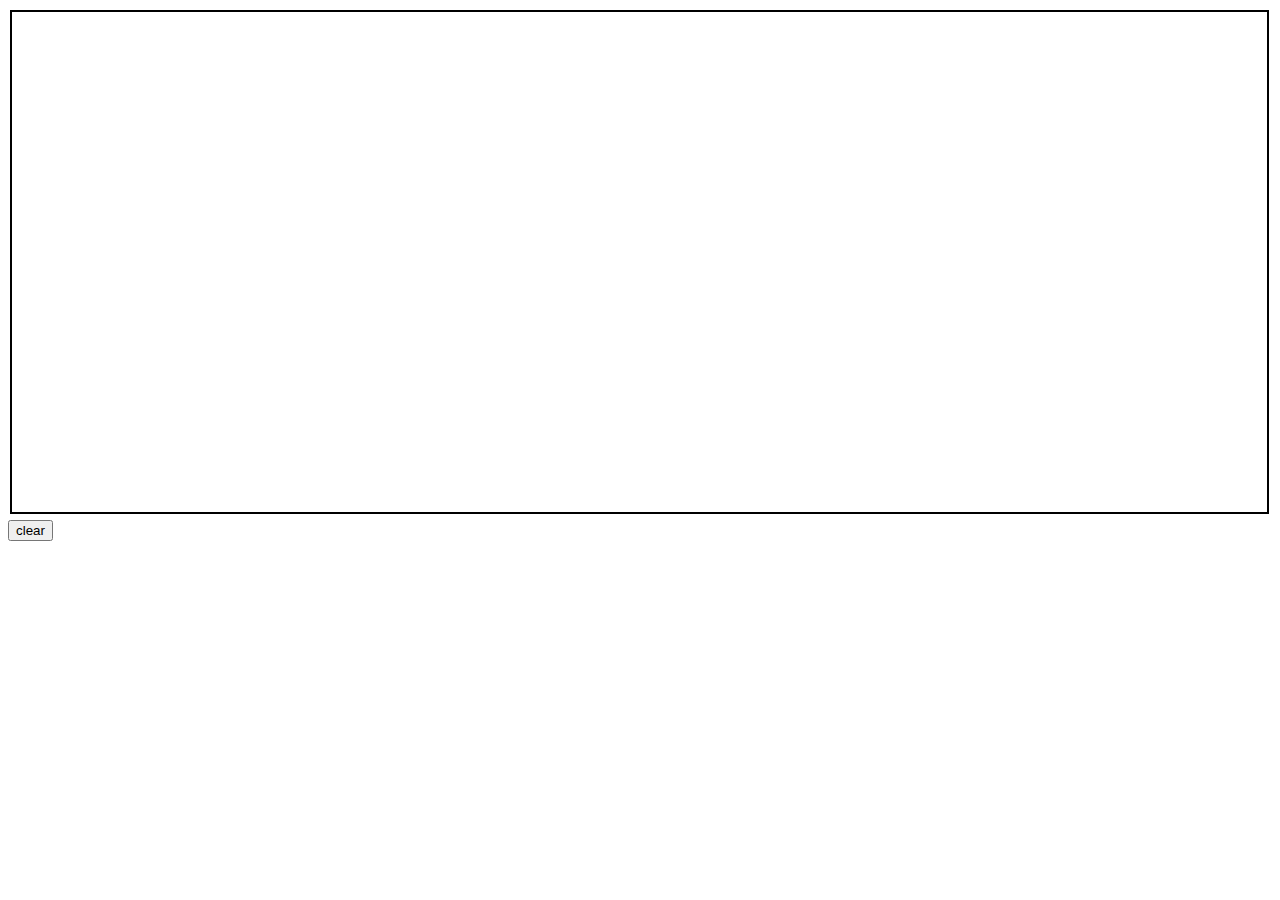
<file: Canvas简易画板/index.html>
<!DOCTYPE html>
<html lang="en">
<head>
  <meta charset="UTF-8">
  <meta name="viewport" content="width=device-width, initial-scale=1.0">
  <meta http-equiv="X-UA-Compatible" content="ie=edge">
  <title>Document</title>
</head>
<body>
  <canvas id='canvas' style="border:2px solid #000;margin:2px"></canvas>
  <div>
  <button id='c'>clear</button>
  </div>
  <script>
  var canvas = document.getElementById('canvas');
  canvas.addEventListener('mousemove', onMouseMove, false);
  canvas.addEventListener('mousedown', onMouseDown, false);
  canvas.addEventListener('mouseup', onMouseUp, false);
   
  canvas.addEventListener('touchstart',onMouseDown,false);
  canvas.addEventListener('touchmove',onMouseMove,false);
  canvas.addEventListener('touchend',onMouseUp,false)
   
   
  canvas.height = 500;
  canvas.width = getWidth() - 25;
  var ctx = canvas.getContext('2d');
   
  ctx.lineWidth = 3; // 设置线宽
  ctx.strokeStyle = "#fc1741"; // 设置线的颜色
   
  var flag = false;
  function onMouseMove(evt){
    evt.preventDefault();
    if (flag){
      var p = pos(evt);
      ctx.lineTo(p.x, p.y);
      ctx.lineWidth = 6.0; // 设置线宽
      ctx.shadowColor = "#fc1741";
      ctx.shadowBlur = 1;
      ctx.stroke();
    }
  }
   
  function onMouseDown(evt){
    evt.preventDefault();
    ctx.beginPath();
    var p = pos(evt);
    ctx.moveTo(p.x, p.y);
    flag = true;
  }   
   
  function onMouseUp(evt){
    evt.preventDefault();
    flag = false;
  }
   
   
  var clear = document.getElementById('c');
  clear.addEventListener('click',function(){
    ctx.clearRect(0, 0, canvas.width, canvas.height);
  },false);
   
   
  function pos(event){
    var x,y;
    if(isTouch(event)){
      x = event.touches[0].pageX;
      y = event.touches[0].pageY;
    }else{
      x = event.layerX;
      y = event.layerY;
    }
    return {x:x,y:y};
  }
   
  function isTouch(event){
    var type = event.type;
    if(type.indexOf('touch')>=0){
      return true;
    }else{
      return false;
    }
  }
   
  function getWidth(){
    var xWidth = null;     
    if (window.innerWidth !== null) {
      xWidth = window.innerWidth;
    } else {
      xWidth = document.body.clientWidth;
    }     
    return xWidth;
  }
  </script>
</body>
</html>
</file>
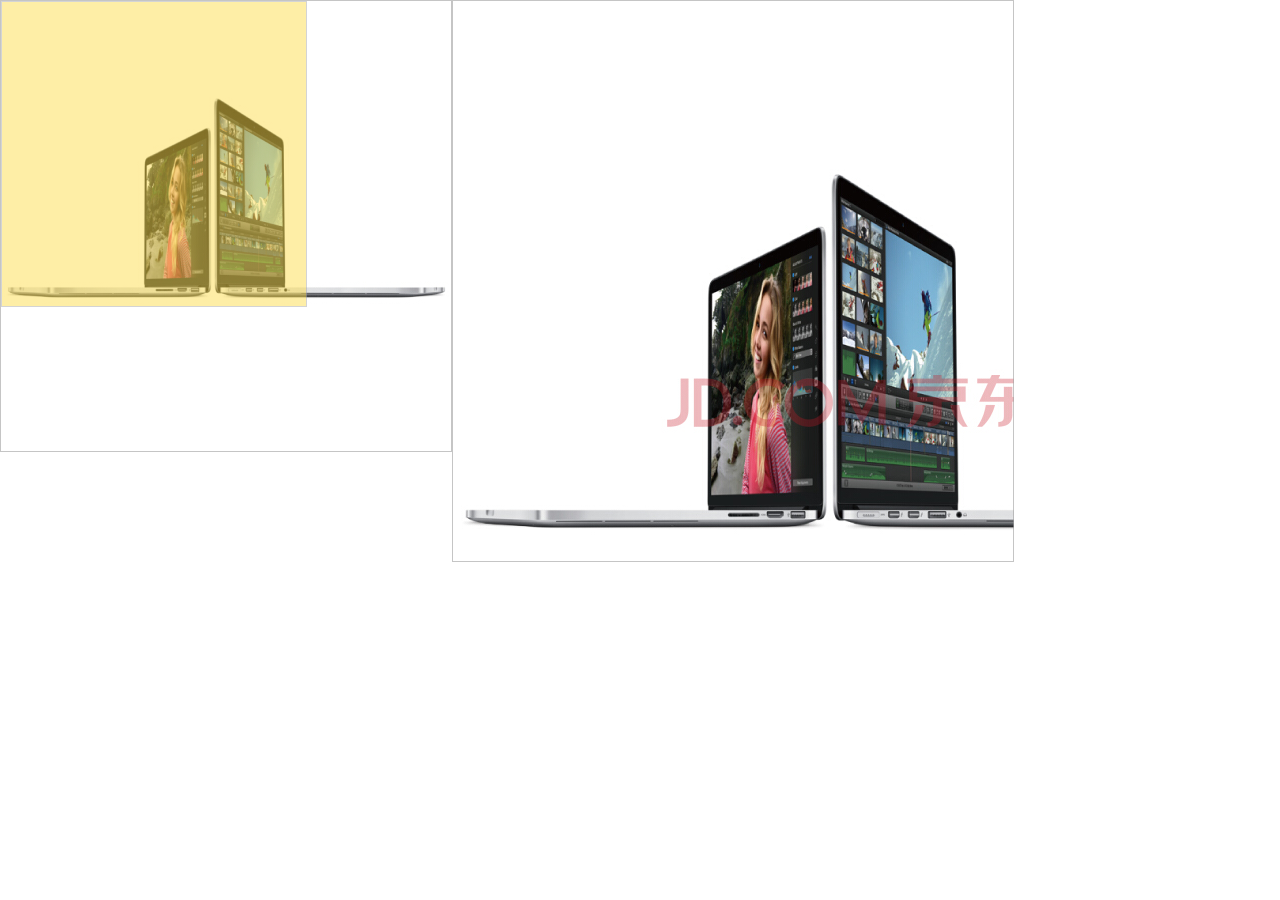
<file: 京东放大镜/index.html>
<!DOCTYPE html>
<html lang="en">
<head>
  <meta charset="UTF-8">
  <meta name="viewport" content="width=device-width, initial-scale=1.0">
  <meta http-equiv="X-UA-Compatible" content="ie=edge">
  <title>放大镜</title>
  <style>
    .enlarge {
      width: 450px;
      height: 450px;
      position: absolute;
      left: 0;
      top: 0;
      background-image: url(enlarge.jpg);
      border: 1px solid rgba(161, 161, 161, 0.62);
    }
    .enlarge-layer{
      width: 304px;
      height: 304px;
      position: absolute;
      background: #FEDE4F;
      opacity: .5;
      border: 1px solid #aaa;
      display: none;
      cursor: move
    }
    .enlarge-img{
      position: absolute;
      width: 800px;
      height: 800px;
      left: calc(100% + 1px);
      top: -1px;
      border: 1px solid rgba(161, 161, 161, 0.62);
      background-image: url(big.jpg);
      background-size: 800px 800px;
      background-repeat: no-repeat;
      display: none;
    }
    .enlarge:hover .enlarge-img,
    .enlarge:hover .enlarge-layer {
      display: block;
    }
  </style>
</head>
<body>
  <div class="enlarge">
    <div class="enlarge-img"></div>
    <div class="enlarge-layer"></div>
  </div>

  <script>
    var enLarge = document.querySelector('.enlarge');
    var enLargeLayer = document.querySelector('.enlarge-layer');
    var enlargeImg = document.querySelector('.enlarge-img');


    var scale = 0.7 / 1;
    var bigimgSize = 800;

    enlargeImg.style.width = enlargeImg.style.height = bigimgSize * scale + 'px';

    enLarge.addEventListener('mousemove', function(e){

      var X = e.pageX, Y = e.pageY, L, T, w = this.clientWidth / 2, max = this.clientHeight - enLargeLayer.offsetHeight, scaleX, sacleY;

      L = X - w;
      T = Y - w;

      if(L <= 0) L = 0;
      if(T <= 0) T = 0;
      if(L >= max) L = max;
      if(T >= max) T = max;

      scaleX = L / max;
      scaleY = T / max;

      enLargeLayer.style.left = L + 'px';
      enLargeLayer.style.top = T + 'px';

      enlargeImg.style.backgroundPosition = `${-(bigimgSize*(1 - scale))*scaleX}px ${-(bigimgSize*(1 - scale))*scaleY}px`;

    })




  </script>




</body>
</html>
</file>
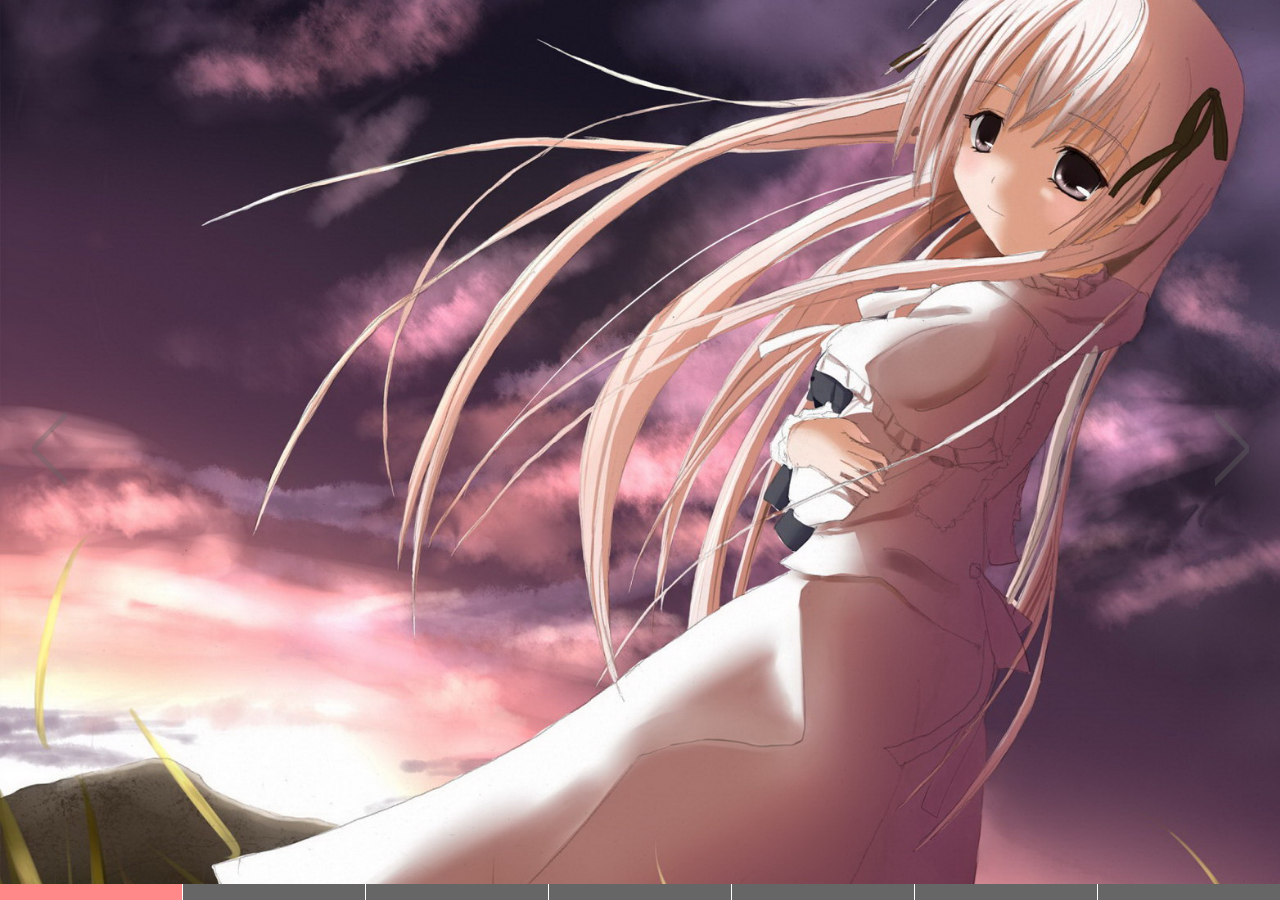
<file: 幻灯片特效/index.html>
<!DOCTYPE html>
<html lang="en">
<head>
  <meta charset="UTF-8">
  <meta name="viewport" content="width=device-width, initial-scale=1.0">
  <meta http-equiv="X-UA-Compatible" content="ie=edge">
  <title>demo1</title>
  <link rel="stylesheet" href="./style/main.css">
</head>
<body>
  <div class="slide-container">
    
    <div class="slides">
      <div class="slides-item right">
        <span class="pic"></span>
        <div class="caption">
          <h2></h2>
          <h3></h3>
        </div>
      </div>
    </div>
    
    <div class="navs">
      
      <span class="navs-item">
        <!-- <img src="./image/1.jpg"> -->
      </span>
    </div>
    
    <div class="prev"></div>
    <div class="next"></div>
  </div>
  <script src="./script/main.js"></script>
</body>
</html>
</file>
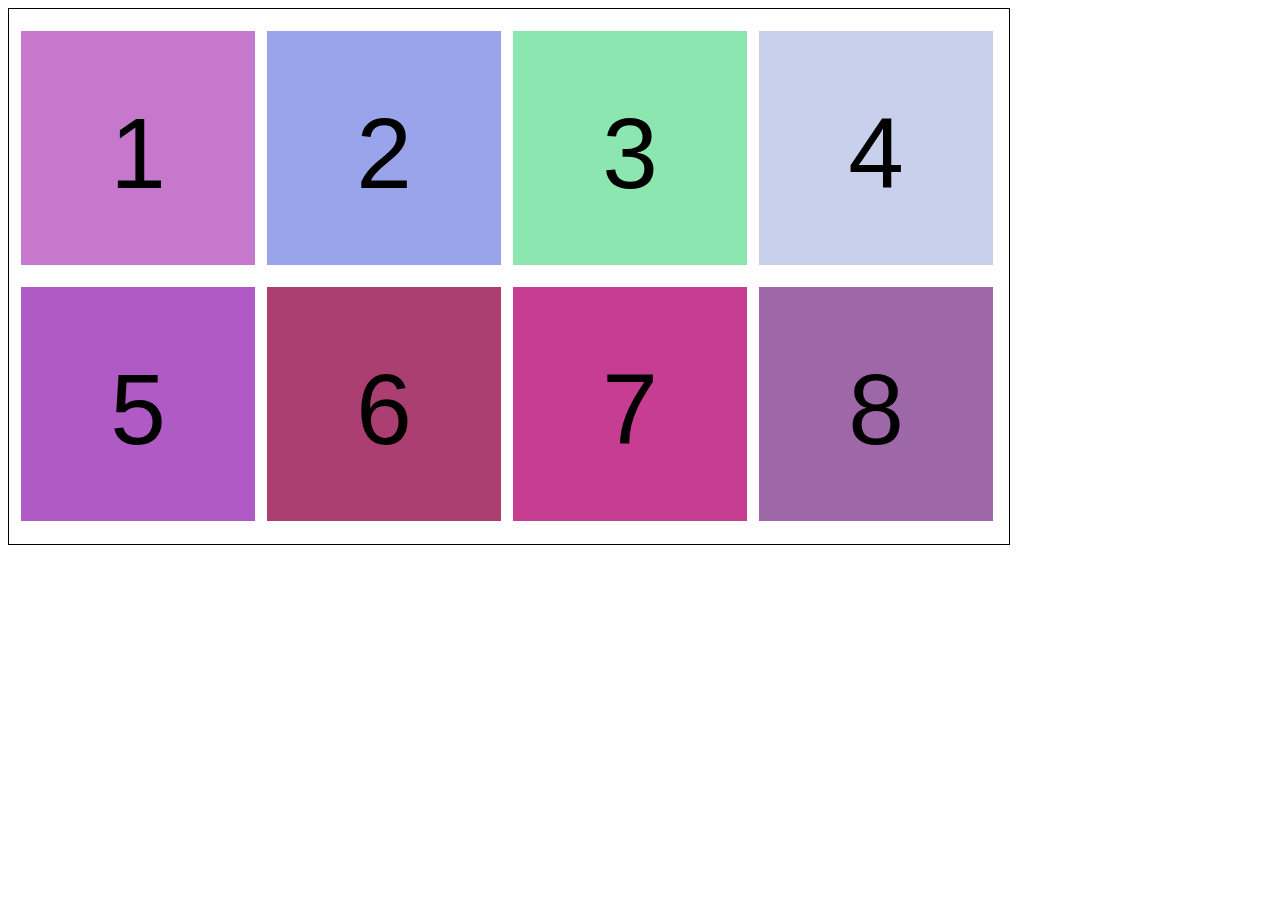
<file: 拖拽碰撞/index.html>
<!DOCTYPE html>
<html lang="en">
<head>
  <meta charset="UTF-8">
  <meta name="viewport" content="width=device-width, initial-scale=1.0">
  <meta http-equiv="X-UA-Compatible" content="ie=edge">
  <title></title>
  <style>
    .wrap {
      width: 1000px;
      height: 535px;
      border: 1px solid #000;
      display: flex;
      flex-direction: column;
    }
    .box {
      flex: 1;
      width: 100%;
      position: relative;
    }
    .box div {
      width: 230px;
      height: 230px;
      margin-left: 12px;
      margin-top: 22px;
      border: 2px solid rgba(0, 0, 0, 0);
      float: left;
      text-align: center;
      font: 100px/240px Arial;
      /*position: absolute;*/
      c
    }
    .box div:hover {
      box-shadow: 4px 4px 12px rgba(0, 0, 0, 0.4);
    }
  </style>
</head>
<body>
  <div class="wrap">
    <div class="box">
      <div>1</div>
      <div>2</div>
      <div>3</div>
      <div>4</div>
      <div>5</div>
      <div>6</div>
      <div>7</div>
      <div>8</div>
    </div>
  </div>
  <script src="./tool.js"></script>
  <script>
    var divs = document.querySelectorAll('.box div');

    var offsetData = [], i, item, len = divs.length, zIndex = 0, onOff = true;

    for(i=0; item=divs[i++];){
      item.style.backgroundColor = `rgb(${~~(Math.random() * 155 + 100)}, ${~~(Math.random() * 200 + 55)}, ${~~(Math.random() * 155 + 100)})`;
      offsetData.push([item.offsetLeft, item.offsetTop]);
    }
    
    function sortMove(data){
      for(i=0; i<len; i++){
        animation(divs[i], {
          left: data[i][0],
          top: data[i][1]
        })
      }
    }


    // 布局转换
    for(i=0; i<len; i++){
      divs[i].style.margin = 0;
      divs[i].style.position = 'absolute';
      divs[i].style.left = offsetData[i][0] + 'px';
      divs[i].style.top = offsetData[i][1] + 'px';

      divs[i].index = i;
      dragBox(divs[i]);
    }

    function dragBox(ele){
      ele.onmousedown = function (e){
        e.preventDefault();
        var dx = e.pageX - getRect(this, 'left');
        var dy = e.pageY - getRect(this, 'top');
        ele.style.zIndex = ++zIndex;
        document.onmousemove = function (e){
          var L = e.pageX - dx - getRect(ele.offsetParent, 'left');
          var T = e.pageY - dy - getRect(ele.offsetParent, 'top');

          // 边界限制
          if(L <= 0) L = 0;
          if(T <= 0) T = 0;
          if(L >= ele.offsetParent.clientWidth - ele.offsetWidth)
            L = ele.offsetParent.clientWidth - ele.offsetWidth;
          if(T >= ele.offsetParent.clientHeight - ele.offsetHeight)
            T = ele.offsetParent.clientHeight - ele.offsetHeight;

          changeTarget(hitTarget(ele))

          ele.style.left = L + 'px';
          ele.style.top = T + 'px';
        };
        document.onmouseup = function (){
          document.onmousemove = document.onmouseup = null;
          changePosition(ele, hitTarget(ele));
        };
      }
    }

    // 找到碰撞的最近的那个元素
    function hitTarget(ele){
      var min = Infinity, node = null;
      for(var i=0; i<len; i++){
        if(duang(ele, divs[i]) && ele != divs[i]){
          if(min > distance(ele, divs[i])){
            min = distance(ele, divs[i]);
            node = divs[i];
          }
        }
      }
      return node;
    }

    // 获取两个元素之间的距离
    function distance(ele1, ele2){
      var dx = ele1.offsetLeft - ele2.offsetLeft;
      var dy = ele1.offsetTop - ele2.offsetTop;
      return Math.sqrt(dx*dx + dy*dy);
    }

    // 给最近的元素添加一个边框
    function changeTarget(obj){
      for(i=0; i<len; i++){
        divs[i].style.border = '';
      }
      if(obj)
        obj.style.border = '2px solid #000';
    }

    // 交换位置
    function changePosition(current, target){
      if(target){
        animation(current, {
          left: offsetData[target.index][0],
          top: offsetData[target.index][1]
        }, 200);
        animation(target, {
          left: offsetData[current.index][0],
          top: offsetData[current.index][1]
        }, 200, function (){
          this.style.border = '';
          // 交换索引值
          [current.index, target.index] = [target.index, current.index];
        });
      }else{
        animation(current, {
          left: offsetData[current.index][0],
          top: offsetData[current.index][1]
        }, 200)
      }
    }

  </script>
</body>
</html>
</file>
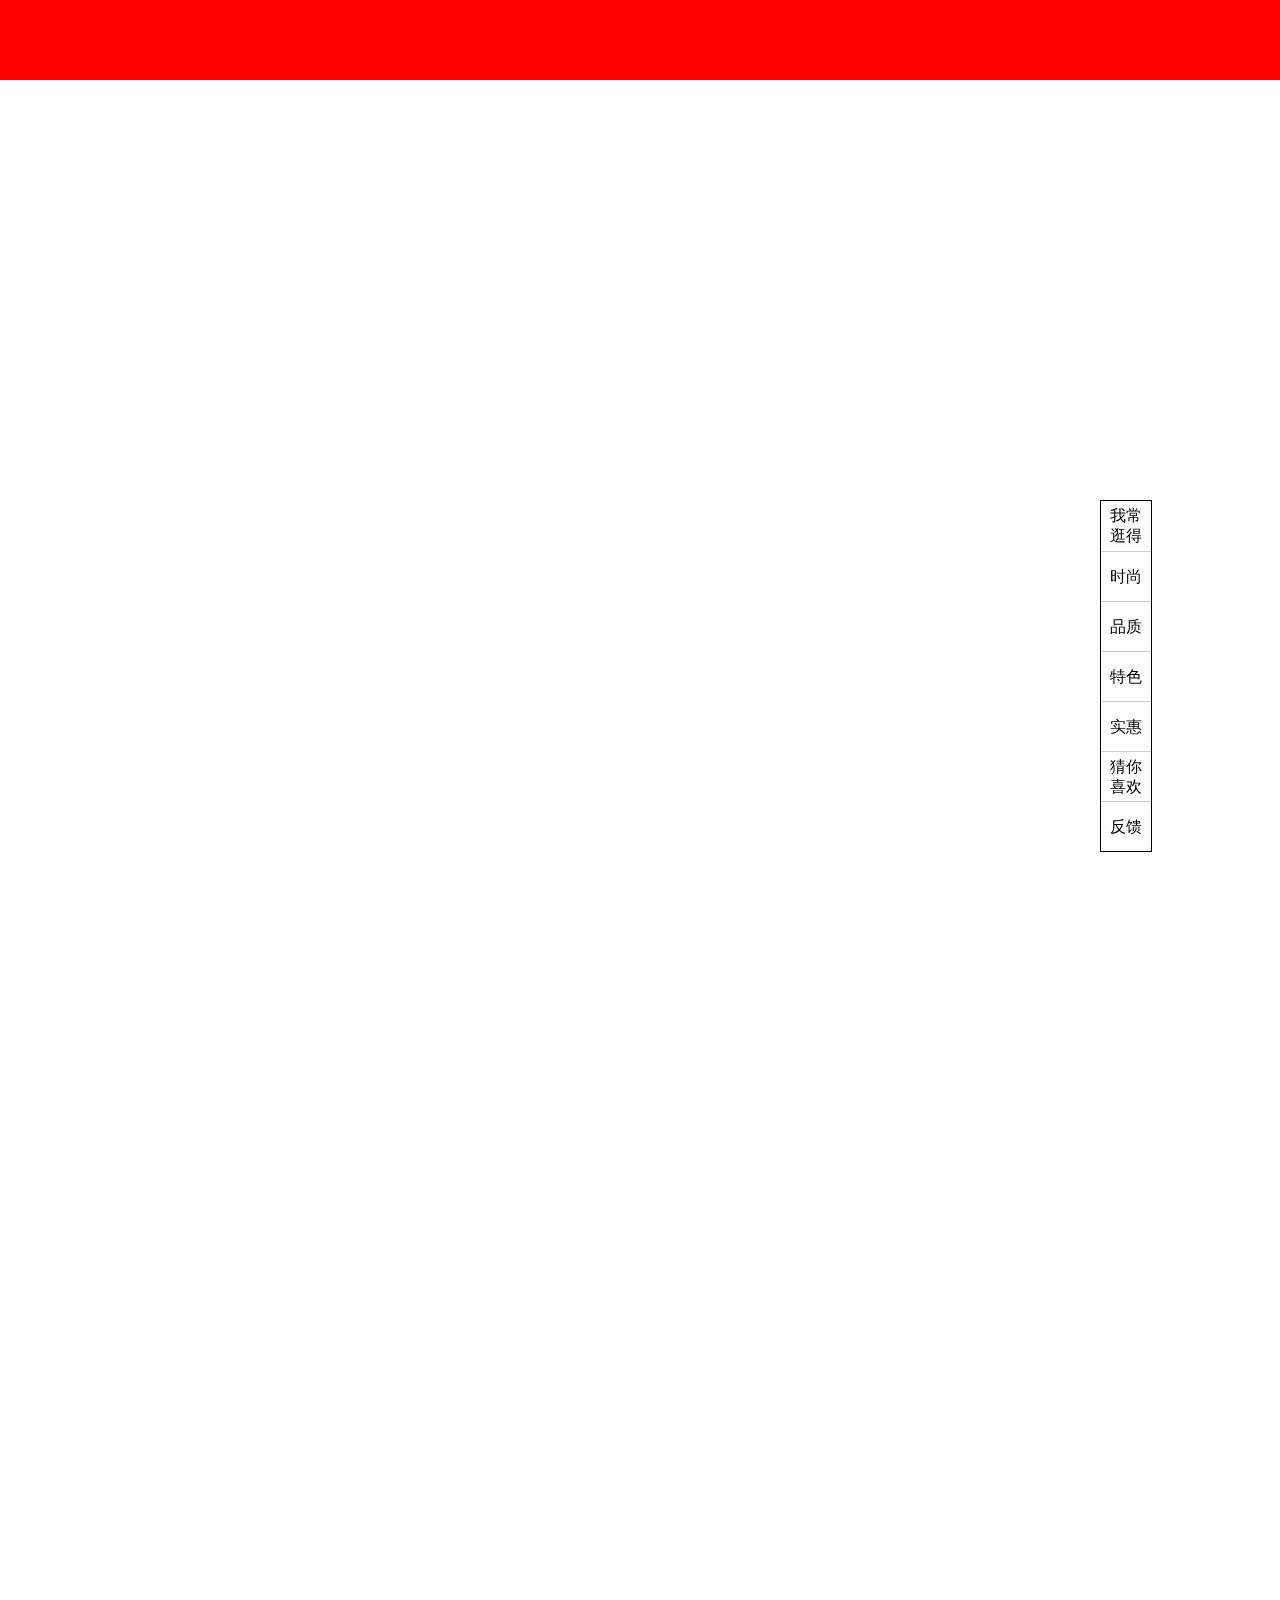
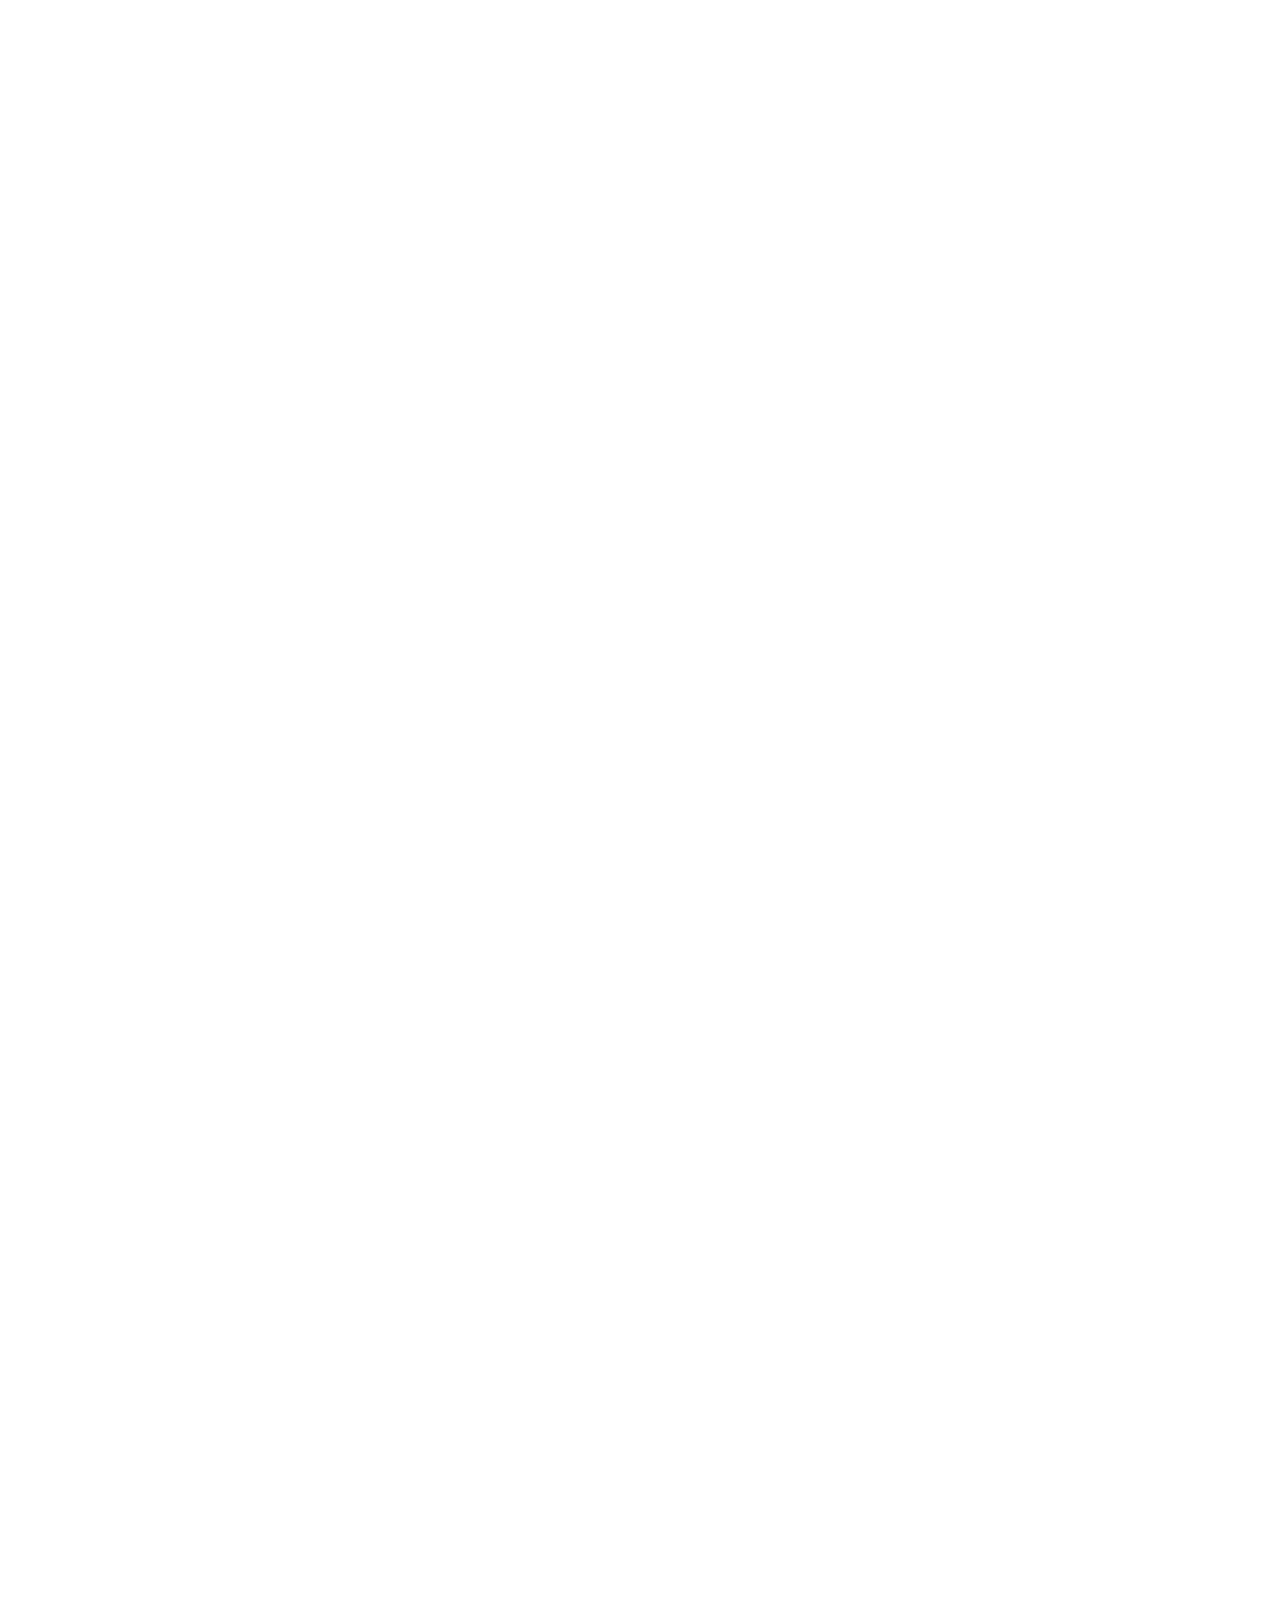
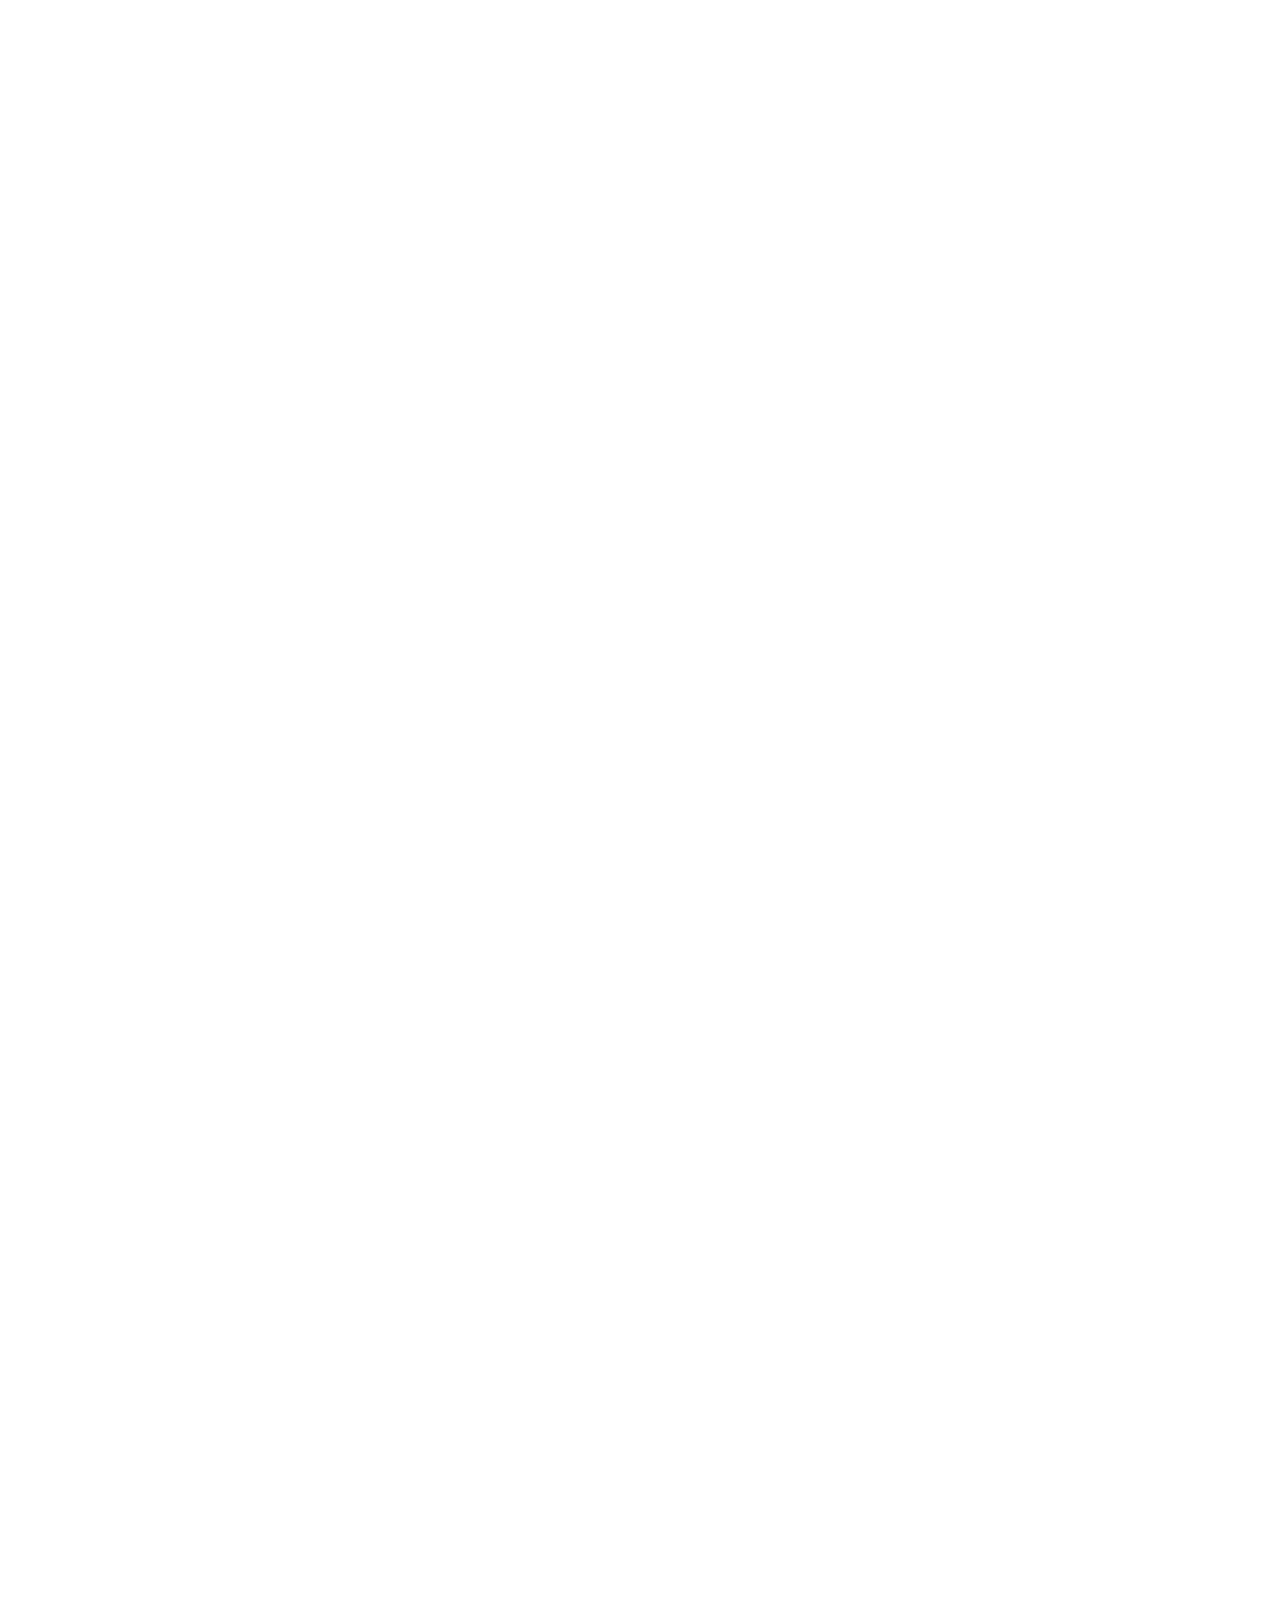
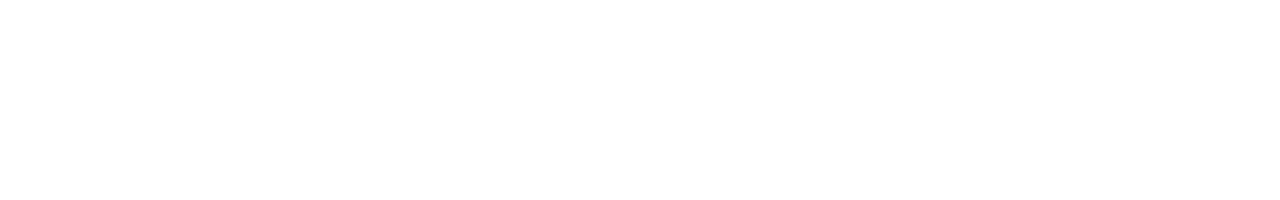
<file: 淘宝回到顶部/index.html>
<!DOCTYPE html>
<html lang="en">
<head>
  <meta charset="UTF-8">
  <meta name="viewport" content="width=device-width, initial-scale=1.0">
  <meta http-equiv="X-UA-Compatible" content="ie=edge">
  <title>淘宝回到顶部</title>
  <style>
    body {
      margin: 0;
      height: 5000px;
    }
    header {
      background-color: #F00;
      height: 80px;
      position: fixed;
      top: 0;
      left: 0;
      width: 100%;
    }
    .side-too-bar {
      width: 50px;
      border: 1px solid #000;
      position: absolute;
      top: calc(100% - 400px);
      right: 10%;
      cursor: pointer;
    }
    .side-too-bar div {
      width: 50px;
      height: 50px;
      text-align: center;
      padding: 5px;
      box-sizing: border-box;
    }
    .side-too-bar div + div {
      border-top: 1px solid #ccc;
    }
    .side-too-bar div.ver-middle {
      line-height: 40px;
    }
    .side-too-bar div.ver-half-middle {
      line-height: 20px;
    }
    .side-too-bar div.back-top {
      display: none;
    }
  </style>
</head>
<body>
  <header></header>
  <div class="side-too-bar">
    <div class="ver-half-middle">我常逛得</div>
    <div class="ver-middle">时尚</div>
    <div class="ver-middle">品质</div>
    <div class="ver-middle">特色</div>
    <div class="ver-middle">实惠</div>
    <div class="ver-half-middle">猜你喜欢</div>
    <div class="ver-half-middle back-top">回到顶部</div>
    <div class="ver-middle">反馈</div>
  </div>
  <script>

    var sideBar = document.querySelector('.side-too-bar');
    var topBtn = document.querySelector('.back-top');

    var sideBarTop = sideBar.offsetTop;

    // 1 滚动滚动条当菜单贴到顶部的时候让其变成固定定位
    window.onscroll = function (){
      if(sideBarTop - getScrollTop() <= 80){
        sideBar.style.position = 'fixed';
        sideBar.style.top = '80px';
      }else{
        sideBar.style.position = '';
        sideBar.style.top = '';
      }
      if(getScrollTop() > window.innerHeight){
        topBtn.style.display = 'block';
      }else{
        topBtn.style.display = '';
      }
    };

    topBtn.onclick = function (){
      scrollAnimate(0, 200)
    };

    function scrollAnimate(target, duration){
      if(window.__scrollMove) return;
      var begin = getScrollTop();
      var change = target - begin;
      var start = Date.now();
      (function fn(){
        window.__scrollMove = window.requestAnimationFrame(fn);
        var nowTime = Date.now() - start;
        if(nowTime >= duration){
          nowTime = duration;
          window.cancelAnimationFrame(window.__scrollMove);
          window.__scrollMove = null;
        }
        setScrollTop(change / duration * nowTime + begin);
      })();
    }


    function getScrollTop(){
      return document.documentElement.scrollTop || document.body.scrollTop;
    }

    function setScrollTop(t){
      return document.documentElement.scrollTop = document.body.scrollTop = t;
    }










  </script>
</body>
</html>
</file>
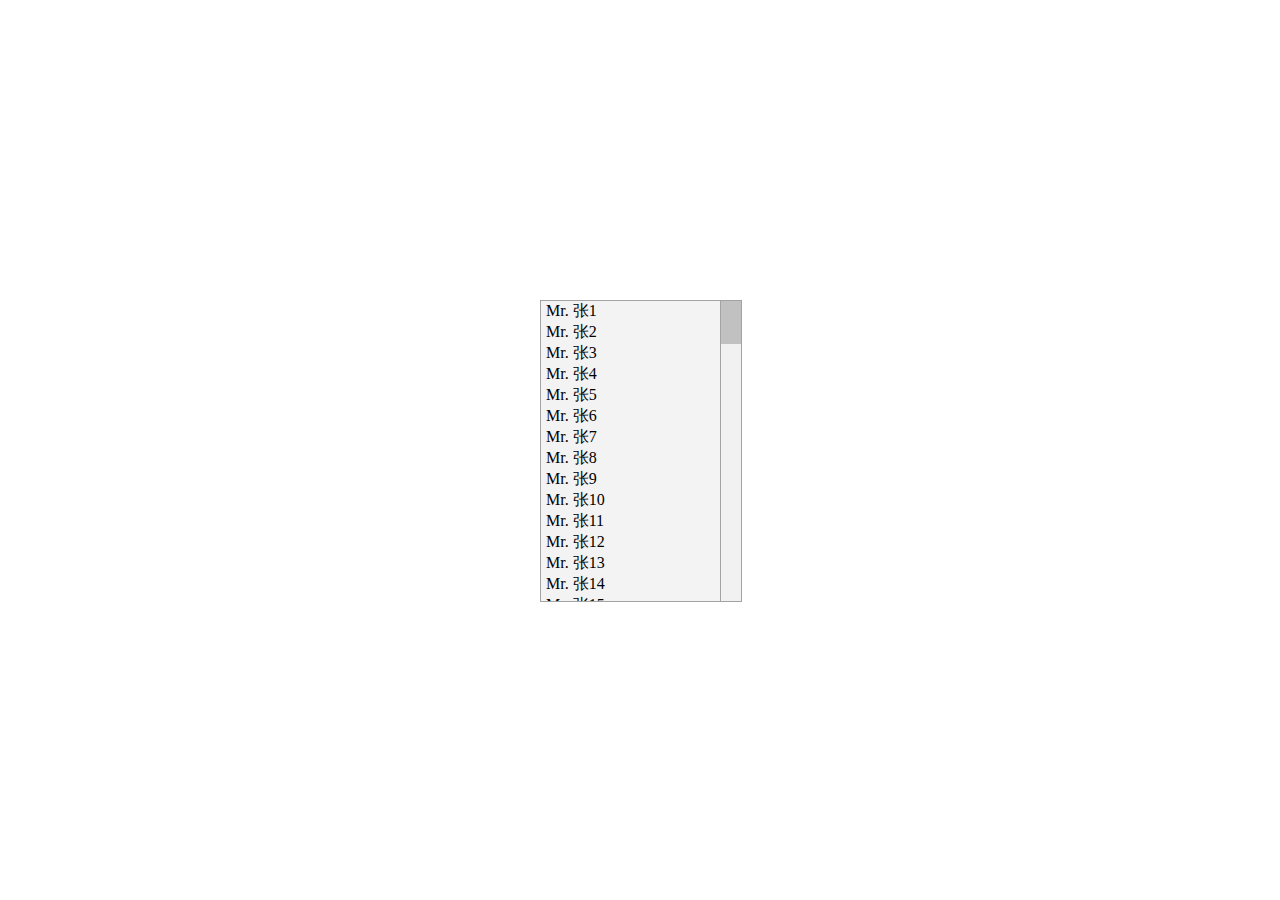
<file: 自定义滚动条/index.html>
<!DOCTYPE html>
<html lang="en">
<head>
  <meta charset="UTF-8">
  <meta name="viewport" content="width=device-width, initial-scale=1.0">
  <meta http-equiv="X-UA-Compatible" content="ie=edge">
  <title>Document</title>
  <style>
    * {
      margin: 0;
      padding: 0;
    }
    .container {
      width: 200px;
      height: 300px;
      overflow: hidden;
      border:1px solid #A3A3A3;
      left: calc(50% - 100px);
      position: absolute;
      top: calc(50% - 150px);
      background: #F3F3F3
    }
    .container ul {
      width: calc(100% - 20px);
      position: absolute;
      left: 5px;
      top: 0;
      word-break: break-all;
    }
    .scroll-wrap {
      width: 20px;
      height: 300px;
      position: absolute;
      right: 0;
      top: 0;
      border-left: 1px solid #A3A3A3;
      background: #F1F1F1
    }
    .scroll {
      width: 100%;
      height: 150px;
      background: #C1C1C1;
      /*border-radius: 10px;*/
      position: absolute;
      left: 0;
      top: 0;
    }
    .scroll:hover {
      background: #A9A9A9
    }
    .scroll-wrap button{
      position: absolute;
      top: 0;
      left:0;
      width: 100%;
      height: 20px;
      transform: rotate(270deg);
    }
    .scroll-wrap button:nth-of-type(2){
      top: auto;
      bottom:0;
      transform: rotate(90deg);
    }
  </style>
</head>
<body>
  <div class="container">
    <ul class="SIR-list">

    </ul>
    <div class="scroll-wrap">
      <div class="scroll"></div>
      <!-- <button class="btn1">></button>
      <button class="btn2">></button> -->
    </div>
  </div>
  <script>
    var wrap = document.querySelector('.scroll-wrap');
    var scroll = document.querySelector('.scroll');

    var siRList = document.querySelector('.SIR-list');
    var container = document.querySelector('.container');

    var str = ``;

    for (var i = 0; i < 100; i++) {
      str += `<li>Mr. 张${i+1}</li>`;
    }
    siRList.innerHTML = str;


    var sirScrollMax = container.scrollHeight; // 609
    var sirMax = container.clientHeight; // 300
    var sirH = sirScrollMax - sirMax; // 309

    var scale = Math.min((sirMax / sirScrollMax), 1)
    scroll.style.height = wrap.clientHeight * scale + 'px';

    var max = wrap.clientHeight - scroll.offsetHeight, scaleY;

    scroll.addEventListener('mousedown', function(e){
      e.preventDefault();
      var dis = e.pageY - this.offsetTop;

      document.onmousemove = function (e){
        var T = e.pageY - dis;

        if(T <= 0) T = 0;
        if(T >= max) T = max;
        scaleY = T / max;

        scroll.style.top = T + 'px';
        siRList.style.top = -sirH * scaleY + 'px'
      }

      document.onmouseup = function (e){
        this.onmousemove = this.onmouseup = null;
      }
    })

    var speed = (wrap.clientHeight - scroll.offsetHeight) / 10;

    // var btns = document.querySelectorAll('button');

    // btns[0].onclick = function () {
    //   scroll.style.top = scroll.offsetTop >= speed ? scroll.offsetTop - speed + 'px' : 20 + 'px';
    //   scaleY = scroll.offsetTop / max;
    //   siRList.style.top = -sirH * scaleY + 'px';
    // }
    // btns[1].onclick = function () {
    //   scroll.style.top = scroll.offsetTop <= wrap.clientHeight - scroll.offsetHeight - speed ? scroll.offsetTop + speed + 'px' : wrap.clientHeight - scroll.offsetHeight + 'px';
    //   scaleY = scroll.offsetTop / max;
    //   siRList.style.top = -sirH * scaleY + 'px';
    // }

    mouseWheel(document, function(){
      scroll.style.top = scroll.offsetTop >= speed ? scroll.offsetTop - speed + 'px' : 0;

      scaleY = scroll.offsetTop / max;
      siRList.style.top = -sirH * scaleY + 'px';

    }, function(){
      scroll.style.top = scroll.offsetTop <= wrap.clientHeight - scroll.offsetHeight - speed ? scroll.offsetTop + speed + 'px' : wrap.clientHeight - scroll.offsetHeight + 'px';

      scaleY = scroll.offsetTop / max;
      siRList.style.top = -sirH * scaleY + 'px';
    });

    function mouseWheel(ele, fnUp, fnMove){
      if(window.navigator.userAgent.indexOf('firefox') != -1){
        ele.addEventListener('DOMMouseScroll', fn1)
      }else{
        ele.addEventListener('mousewheel', fn1)
      }

      function fn1(e) {
        var dis;

        if(e.detail){
          dir = e.detail > 0 ? false : true;
        }
        if(e.wheelDelta){
          dir = e.wheelDelta > 0 ? true : false;
        }

        if(dir){
          fnUp && fnUp.call(ele);
        }else{
          fnMove && fnMove.call(ele);
        }
      }

    }
  </script>
</body>
</html>
</file>
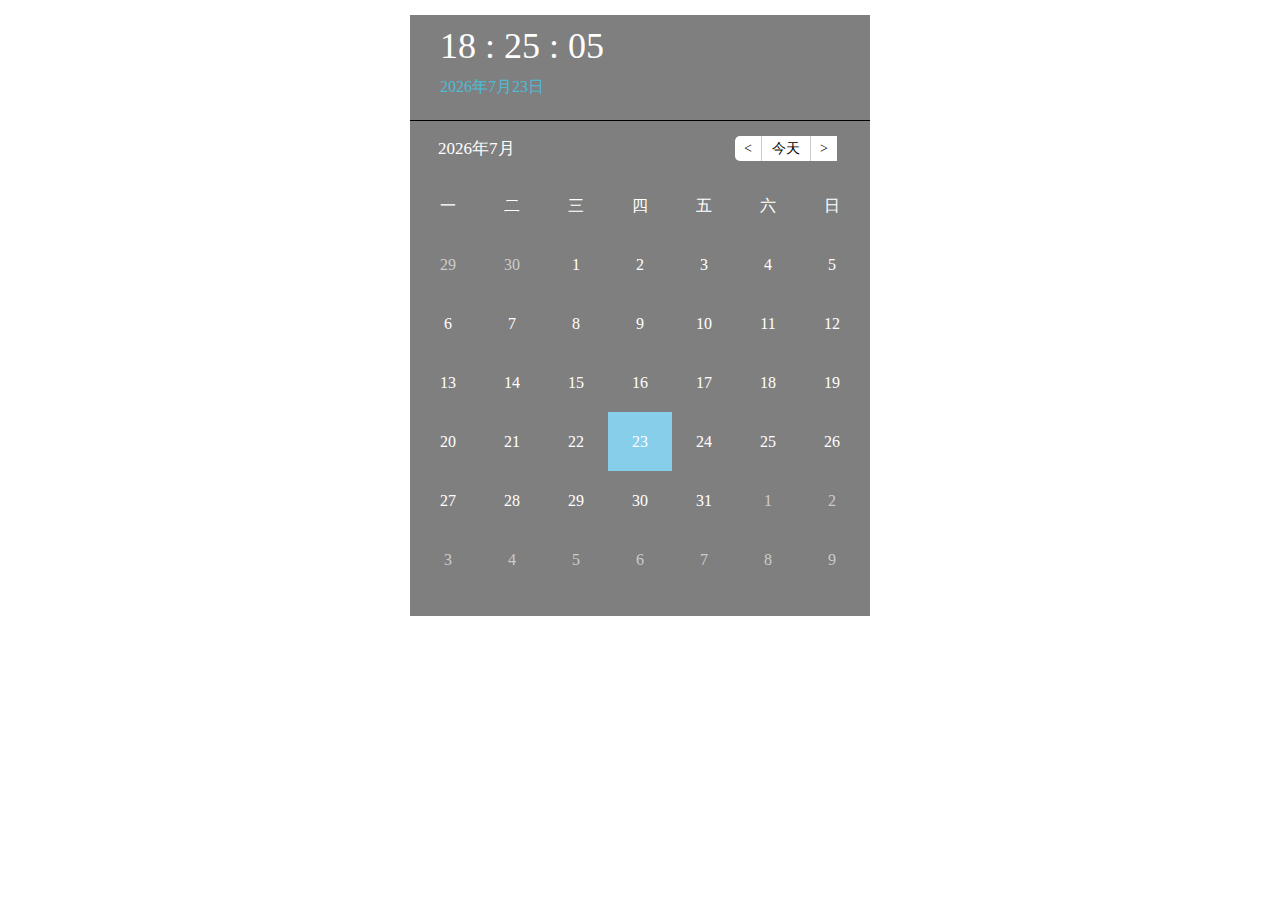
<file: Win10日历/时间.html>
﻿<!DOCTYPE html>
<html lang="en">
<head>
  <meta charset="UTF-8">
  <meta name="viewport" content="width=device-width, initial-scale=1.0">
  <meta http-equiv="X-UA-Compatible" content="ie=edge">
  <title>win10日历</title>
  <style>
    body {
      margin: 0;
    }
    a {
      text-decoration: none;
      color: #fff;
    }
    .calendar {
      width: 460px;
      margin: 15px auto 0;
      background: rgba(0, 0, 0, 0.5);
      padding-bottom: 20px;
      height:581px
    }
    
    
    .date-time{height:85px;border-bottom:1px solid #000;padding:10px 30px;cursor:default}
    .date-time span{display:block;color:#fff;font-size:36px;}
    .date-time .year{color:#4EBCD7;font-size:16px;padding-top:10px;}
    
    .date-dates{position: relative;height:413px;overflow:hidden;}
    .date-arrow{height:55px;line-height:55px;padding:0 28px;color:#fff;font-size:17px;overflow:hidden;cursor:default;}
    .date-arrow .arrow-right{float:right;height:25px;margin-top:15px;line-height:25px;border-radius:5px;width:107px;overflow:hidden;}
    .date-arrow .arrow-right a{float:left;padding:0 9px;background:#fff;color:#000;font-size:14px;}
    .date-arrow .arrow-right a:nth-of-type(2){border-left:1px solid #ccc;border-right:1px solid #ccc;padding:0 10px;}
    
    .date-days,.date-nums{width:100%;justify-content:center;align-items:center;display: flex;}
    .date-dates span{width:60px;height:55px;border:2px solid rgba(0, 0, 0, 0);text-align:center;line-height:55px;color:#fff;cursor: default;display:inline-block;}
    .date-dates .date-nums span:hover{border-color:rgba(255, 255, 255, 1)}
    .date-nums{height:auto;flex-wrap: wrap;overflow:hidden;}
    .current-day{background:skyblue;}
    .date-aa{text-align:center;position:relative;}
  </style>
</head>
<body>
  <div class="calendar">
  	<div class="date-time">
  		<span class="time">00：00：00</span>
  		<span class="year">xxxx年x月x日</span>
  	</div>
  	<div class="date-arrow">
  		<span class="arrow-left">xxxx年x月</span>
  		<div class="arrow-right">
  			<a href="javascript:;" class="prev"><</a>
				<a href="javascript:;" class="to-day">今天</a>
  			<a href="javascript:;" class="next">></a>
  		</div>
  	</div>
		<div class="date-dates">
			<div class="date-days">
				<span>一</span>
				<span>二</span>
				<span>三</span>
				<span>四</span>
				<span>五</span>
				<span>六</span>
				<span>日</span>
			</div>
			<div class="date-nums">
				<div class="date-aa"></div>
				<div class="date-aa"></div>
			</div>
		</div>
  </div>
  <script src="tool.js"></script>
  
  <script>
  	
  	var timeHtml = document.querySelector(".time");
  	var yearHtml = document.querySelector(".year");  	
  	var arrowLeft = document.querySelector(".arrow-left");  	
  	var dateNums = document.querySelectorAll(".date-nums .date-aa");
  	
  	//生成前面的时间
  	
		
		var prev = document.querySelector(".prev");  	
  	var next = document.querySelector(".next");
  	var toDay = document.querySelector(".to-day");
  	
  	var data = 0;
  	var n = 0;
  	
  	prev.onclick = function(){
  		data = currentDay(--n);
  		
  		for(var i=0; i<dateNums.length; i++){
  				Fq.css(dateNums[i], 'top', -354);
  				Fq.animation(dateNums[i],{top: 0}, 350)
  				dateNums[i].innerHTML = data.dateStr;
  		}
  		
  		arrowLeft.innerHTML = `${data.newY}年${data.newM}月`; 	    
  	}
  	
  	
  	next.onclick = function(){
  		data = currentDay(++n);			
  		for(var i=0; i<dateNums.length; i++){
  				Fq.css(dateNums[i], 'top', 55);
  				Fq.animation(dateNums[i],{top: -354}, 350)
  				dateNums[i].innerHTML = data.dateStr;
  		}
  		arrowLeft.innerHTML = `${data.newY}年${data.newM}月`;
  	}
  	
  	toDay.onclick = function(){
  		n = 0;
			data = currentDay(n);
			for(var i=0; i<dateNums.length; i++){
  				dateNums[i].innerHTML = data.dateStr;
  		}	  	
	    arrowLeft.innerHTML = `${data.newY}年${data.newM}月`;	    
  	}
		
		
  	//生成后面日期的函数
  	
  	
  	var data = currentDay(0);
  	
  		
  	for(var i = 0; i<dateNums.length; i++){
	  		dateNums[i].innerHTML = data.dateStr;
  	}
  	
    arrowLeft.innerHTML = `${data.newY}年${data.newM}月`; 	    
    
    yearHtml.innerHTML = `${data.newY}年${data.newM}月${data.newD}日`;
	 	
  	function currentDay(n){  		

  		var newDate = new Date();
  		
  		var flagDate = new Date();
  		var flagY = flagDate.getFullYear();
  		var flagM = flagDate.getMonth() + 1;
  		var flagD = flagDate.getDate();
  		
  		newDate.setMonth( newDate.getMonth() + n );

  		var newY = newDate.getFullYear();
  		var newM = newDate.getMonth() + 1;
  		var newD = newDate.getDate();

		   // 设置到当月的1号
      newDate.setDate(1);
      
      // 拿到当月的1号是星期几
      var prevMonthIndex = newDate.getDay();
      
      // 获取到1号前面空了多少个各自，正好是1号对应的星期数- 1
      prevMonthIndex = prevMonthIndex === 0 ? 6 : --prevMonthIndex;
      
      // 设置到下个月
      newDate.setMonth(newDate.getMonth() + 1);
      
      // 设置下个月的日期为0，获取到当月有多少天
      newDate.setDate(0);
      
      // 获取当月有多少天
      var currentMonthDates = newDate.getDate();
      
      // 设置到上一个的最后一天
      newDate.setDate(0);
      
      // 获取到上个月的最后一天是几号，就拿到上个月有多少天了
      var prevMonthDates = newDate.getDate();
			
			var str = '';			
			
			var cls = '';
      // 生成上个月剩余的要显示的天数
      for(var i = prevMonthIndex - 1; i>=0; i--){
        str += `<span style="color:#ccc">${prevMonthDates - i}</span>`;
      }
      
      // 生成当月的日期数
      var cls = '';
      for(var i=1; i<=currentMonthDates; i++){
        if(i === newD && newY === flagY && newM === flagM){
          cls = 'current-day'
        }else{
          cls = '';
        }
        str += `<span class="${cls}">${i}</span>`;
      }

      
      for(var i=1; i<=42 -currentMonthDates - prevMonthIndex; i++){
        str += `<span style="color:#ccc">${i}</span>`;
      }
      

			
			 return {dateStr: str, newY: newY, newM: newM, newD: newD};
  		
  	}
  	
  	
  	function getTime(){
			var now = new Date();
			var year = now.getFullYear(), month = now.getMonth() +1, date = now.getDate();
			var hours = now.getHours(), minutes = now.getMinutes(), seconds = now.getSeconds();
			
			timeHtml.innerHTML = `${add0(hours)} : ${add0(minutes)} : ${add0(seconds)}`;
		}
		getTime()
		setInterval(getTime, 500);
	  	
		function add0(num){
			return num < 10 ? '0' + num : '' + num;
		}  
  </script>
  

</body>
</html>
</file>
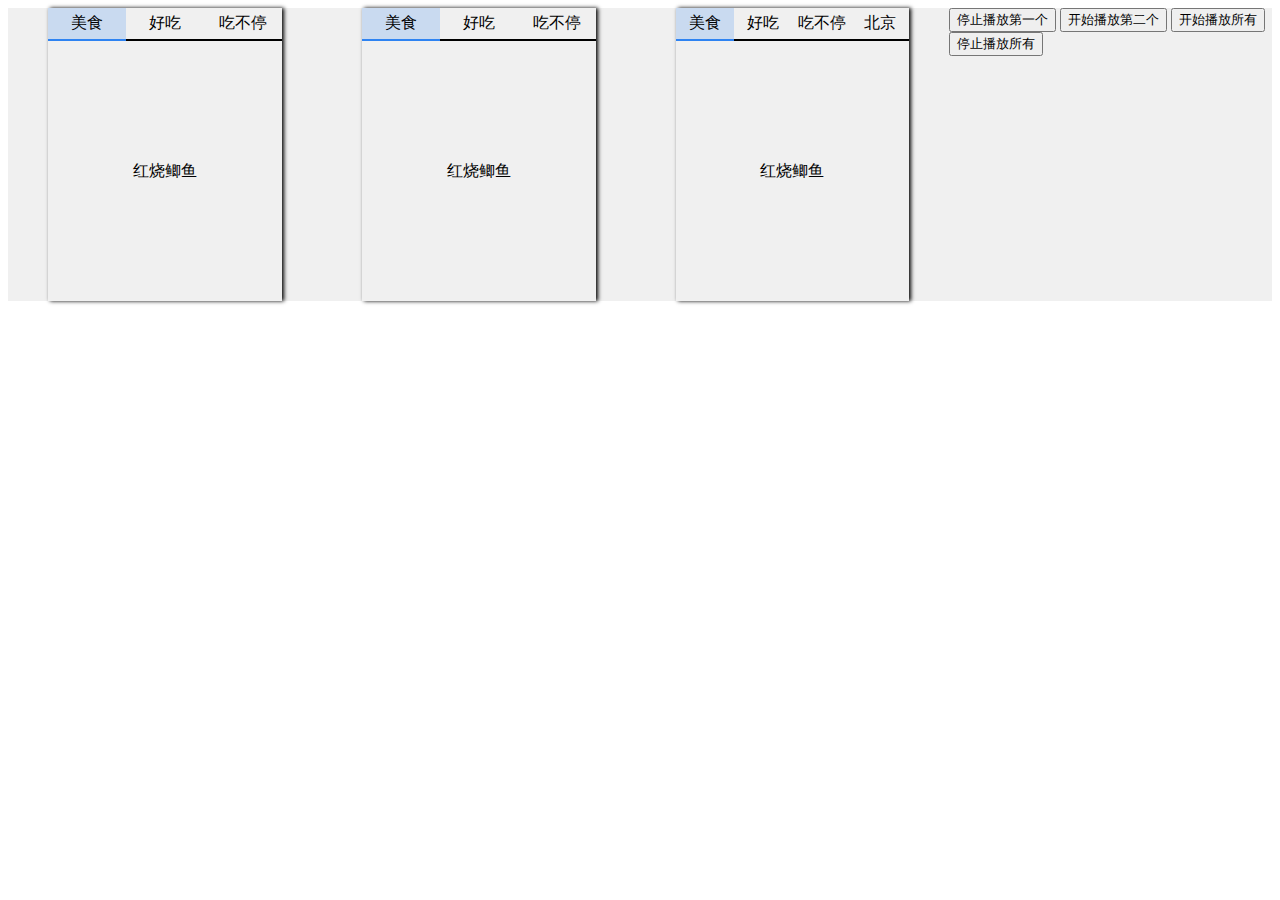
<file: 面向对象/选项卡/选项卡.html>
<!DOCTYPE html>
<html lang="en">
<head>
  <meta charset="UTF-8">
  <meta name="viewport" content="width=device-width, initial-scale=1.0">
  <meta http-equiv="X-UA-Compatible" content="ie=edge">
  <title></title>
  <style>
    .tab_wrap {
      /*width: 60%;*/
      margin: 0 auto;
      background-color: #f0f0f0;
      display: flex;
    }
    .tab_item {
      width: 300px;
      box-shadow: 2px 0px 4px rgba(0, 0, 0, 2);
      margin: 0 40px;
      
    }
    .btns {
      display: flex;
      align-items: center;
      justify-content: center;
    }
    .btns span {
      flex: 1;
      display: block;
      text-align: center;
      border-bottom: 2px solid #000;
      padding: 5px 0;
      transition: 200ms;
      cursor: default;
    }
    .btns span:hover {
      border-bottom: 2px solid rgb(46, 131, 242);
    }
    .btns span.active {
      border-bottom: 2px solid rgb(46, 131, 242);
      background-color: rgba(46, 131, 242, .2);
    }
    .container {
      height: 260px;
    }
    .container p{
      display: none;
      padding: 0;
      margin: 0;
      width: 100%;
      height: 100%;
      text-align: center;
      line-height: 260px;
    }
    .container p.active {
      display: block;
    }
  </style>
</head>
<body>
  <div class="tab_wrap">
    <div class="tab_item" id="tab1">
      <div class="btns">
        <span class="active">美食</span>
        <span>好吃</span>
        <span>吃不停</span>
      </div>
      <div class="container">
        <p class="active">红烧鲫鱼</p>
        <p>驴肉蒸饺</p>
        <p>酸菜火锅</p>
      </div>
    </div>
    <div class="tab_item" id="tab2">
      <div class="btns">
        <span class="active">美食</span>
        <span>好吃</span>
        <span>吃不停</span>
      </div>
      <div class="container">
        <p class="active">红烧鲫鱼</p>
        <p>驴肉蒸饺</p>
        <p>酸菜火锅</p>
      </div>
    </div>
    <div class="tab_item" id="tab3">
      <div class="btns">
        <span class="active">美食</span>
        <span>好吃</span>
        <span>吃不停</span>
        <span>北京</span>
      </div>
      <div class="container">
        <p class="active">红烧鲫鱼</p>
        <p>驴肉蒸饺</p>
        <p>酸菜火锅</p>
        <p>烤鸭</p>
      </div>
    </div>
    <div class="ctrlBtns">
    <input type="button" value="停止播放第一个" />
      <input type="button" value="开始播放第二个" />
  		<input type="button" value="开始播放所有" />
  		<input type="button" value="停止播放所有" />
    </div>
  </div>
  
  
  <script>
    
    // var tab1 = document.getElementById('tab1');
    // var btns1 = tab1.querySelectorAll('span');
    // var p1 = tab1.querySelectorAll('p');
    // 
    // var prev = 0;
    // 
    // for(var i=0; i<btns1.length; i++){
    //   btns1[i].index = i;
    //   btns1[i].onclick = function (){
    //     btns1[prev].classList.remove('active');
    //     p1[prev].classList.remove('active');
    //     
    //     this.classList.add('active');
    //     p1[this.index].classList.add('active');
    //     
    //     prev = this.index;
    //   };
    // }
  
    
    function Tab(tabId){
      var tabWrap = document.getElementById(tabId);
      
      // 把所有方法需要用到的变量，全都变成对象本身的属性
      this.btns = tabWrap.querySelectorAll('span');
      this.ps = tabWrap.querySelectorAll('p');
      
      this.prev = 0;
      this.timer = null;
      this.current = 0;
      this.len = this.btns.length;
      
      return this;  // 当不需要特殊返回值的时候，加上
    }
    
    Tab.prototype.init = function (){
      var _this = this;
      for(var i=0; i<this.btns.length; i++){
        this.btns[i].index = i;
        this.btns[i].onclick = function (){
          // 事件函数体内的 this 是这个事件触发的那个对象
          _this.tabFn(this.index);
        };
      }
      return this;
    };
    
    Tab.prototype.tabFn = function (index){
      // console.log(index);
      this.btns[this.prev].classList.remove('active');
      this.ps[this.prev].classList.remove('active');
      
      this.btns[index].classList.add('active');
      this.ps[index].classList.add('active');
      
      this.prev = index;
      return this;
    };
    
    Tab.prototype.autoPlay = function (){
      var _this = this;
      this.timer = setInterval(function() {
        _this.current  = _this.current < _this.len - 1 ? ++_this.current : 0;
        // console.log(_this.current);
        _this.tabFn(_this.current);
      }, 1000);
      return this;
    };
    
    Tab.prototype.stop = function (){
      clearInterval(this.timer)
      return this;
    };
    
    // ----------------------------------------------
    
    var btns = document.querySelectorAll('input');
    
    
    var t1 = new Tab('tab1').init().autoPlay();
    
    var t2 = new Tab('tab2');
    t2.init(); 
    t2.autoPlay();

    var t3 = new Tab('tab3');
    t3.init(); 
    t3.autoPlay();
    
    
    btns[0].onclick = function (){
      t1.stop();
    };
    
    btns[1].onclick = function (){
      t2.autoPlay();
    };
    
    btns[2].onclick = function (){
      t1.autoPlay();
      t2.autoPlay();
      t3.autoPlay();
    };
    
    btns[3].onclick = function (){
      t1.stop();
      t2.stop();
      t3.stop();
    };
    
    
    
    
    
    
    
    
    
    
    
    
    
    
    
    
    
    
  </script>
</body>
</html>
</file>
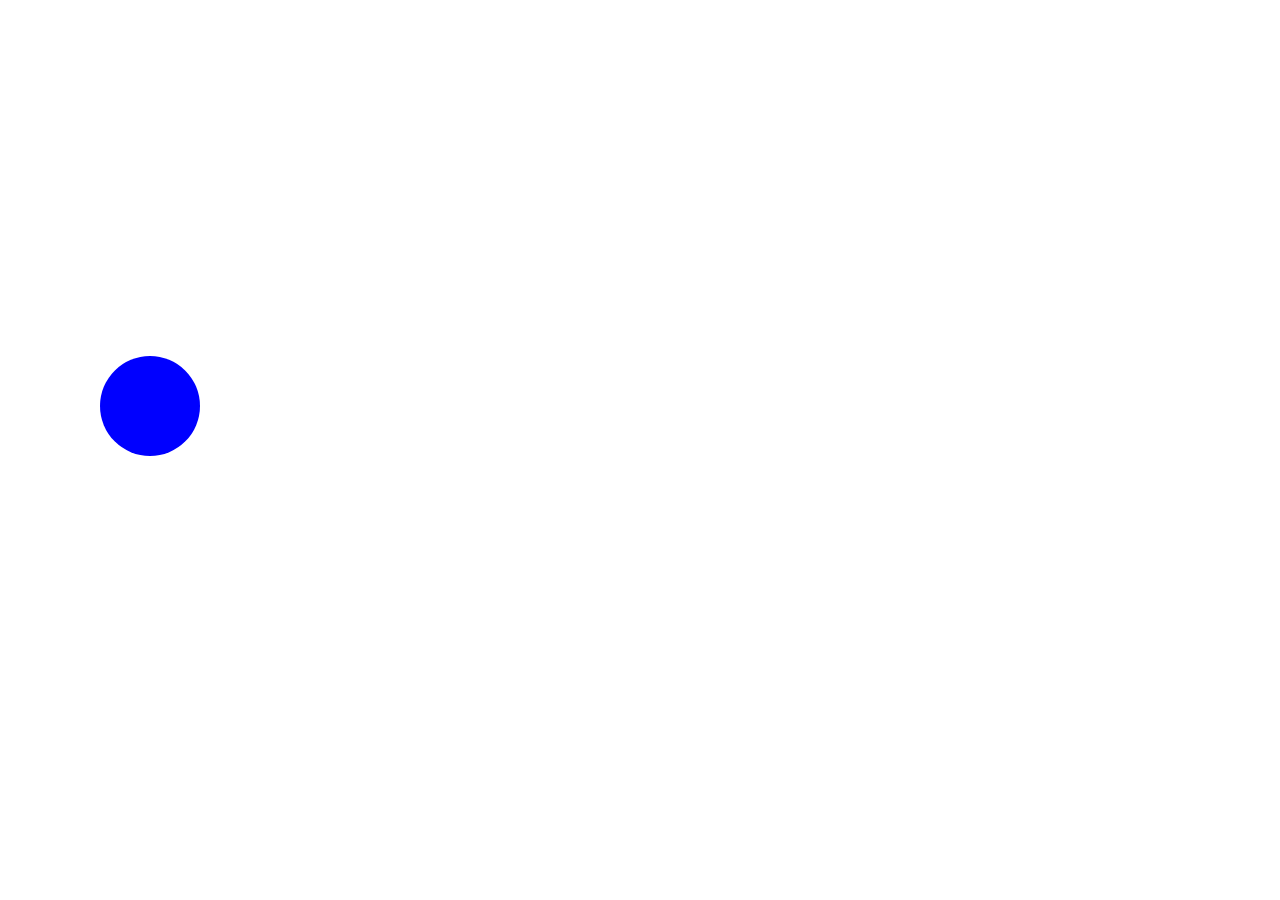
<file: 面向对象/重力小球/小球.html>
<!DOCTYPE html>
<html lang="en">
<head>
  <meta charset="UTF-8">
  <meta name="viewport" content="width=device-width, initial-scale=1.0">
  <meta http-equiv="X-UA-Compatible" content="ie=edge">
  <title></title>
</head>
<body>
  <script src="./ball.js"></script>
  <script>
    // 继承：就是子构造函数继承父构造函数的所有的属性，子构造函数的原型继承父构造函数原型的所有的方法

    function MoveBall(x, y, r, color){
      Ball.call(this, x, y, r, color);
      // Ball.apply(this, arguments); 如果要继承所有的属性

      this.vy = 2;
      this.g = 0.2;

      return this;
    }

    // MoveBall.prototype = Ball.prototype;  // 这样会有问题，当修改子构造函数的时候可能会影响父构造函数的原型

    MoveBall.prototype = Object.create(Ball.prototype);

    MoveBall.prototype.constructor = MoveBall;

    // MoveBall.prototype.draw = function(){};


    MoveBall.prototype.move = function (){
      var _this = this;
      (function fn(){
        window.requestAnimationFrame(fn);

        _this.ball.style.top = _this.ball.offsetTop + _this.vy + 'px';
        _this.vy += _this.g;

        if(_this.ball.offsetTop >= window.innerHeight - _this.ball.offsetWidth){
          _this.ball.style.top = window.innerHeight - _this.ball.offsetWidth + 'px';
          _this.vy *= -0.7;
        }

      })();
      return this;
    };

    var b = new MoveBall(100, 100, 50, 'blue').init().move();

    // b.__proto__.a = 1;

    console.log(b);

    console.log(b.constructor);  // 不对了

  </script>
</body>
</html>
</file>
<file: 幻灯片特效/style/main.css>
html, body {
  width: 100%;
  height: 100%;
  margin: 0;
  overflow: hidden;
}

.slide-container,
.slide-container .slides,
.slide-container .slides-item,
.slide-container .slides-item .pic {
  width: 100%;
  height: 100%;
  position: absolute;
  left: 0;
  top: 0;
}

/*最外层容器的样式*/
.slide-container {
  position: relative;
}

/*幻灯片图片容器的样式*/
.slide-container .slides {
  height: calc(100% - 16px);
  z-index: 2;
  background-size: cover;
}

.slide-container .slides-item {
  transition: 1s;
  opacity: 0;
}

.slide-container .slides-item .pic {
  background-image: url(../image/1.jpg);
  background-size: cover;
  background-repeat: no-repeat;
}

/*-----------------------------*/
.slide-container .slides .left {
  transform: translateX(-50%) scale(0.7);
}

.slide-container .slides .right {
  transform: translateX(50%) scale(0.7);
}

.slide-container .slides .active {
  opacity: 1;
  transform: translateX(0) scale(1);
}

/*-----------------------------*/

/*导航栏按钮*/
.slide-container .navs {
  position: absolute;
  left: 0;
  bottom: 0;
  width: 100%;
  height: 16px;
  display: flex;
  align-items: center;
  justify-content: space-between;
  z-index: 1;
}

.slide-container .navs:hover {
  z-index: 9999;
}

.slide-container .navs .navs-item {
  flex: 1;
  height: 100%;
  background-color: #666;
  position: relative;
}

.slide-container .navs .navs-item + .navs-item {
  margin-left: 1px;
}

.slide-container .navs .navs-item::after {
  content: "";
  position: absolute;
  left: 0;
  top: 0;
  width: 0;
  height: 100%;
  transition: 500ms;
  background-color: #fff;
  z-index: 1;
}

.slide-container .navs .navs-item:hover:after {
  width: 100%;
}

.slide-container .navs .navs-item img {
  width: 100%;
  position: absolute;
  left: 0;
  bottom: 16px;
  transform: translateY(-40%);
  opacity: 0;
  transition: 500ms;
  z-index: 2;
}

.slide-container .navs .navs-item:hover img {
  opacity: 1;
  transform: translateY(0);
  -webkit-box-reflect: below 0px -webkit-gradient(
    linear,
    left top,
    left bottom,
    from(transparent),
    color-stop(80%, transparent),
    to(rgba(255,255,255,.7))
  );
}

.slide-container .navs .navs-item.active {
  background-color: #f88;
}

.slide-container .navs .navs-item.active:hover:after {
  width: 0;
}
.slide-container .navs .navs-item.active:hover img {
  opacity: 0;
}

/*左右切换按钮*/

.slide-container .prev,
.slide-container .next {
  position: absolute;
  top: 50%;
  right: 0;
  transform: translateY(-50%);
  width: 100px;
  height: 100px;
  z-index: 999999;
  opacity: 0;
  transition: 300ms;
}

.slide-container .prev {
  left: 0;
  background: url(../image/btn_prev.png) no-repeat center center;
}

.slide-container .next {
  background: url(../image/btn_next.png) no-repeat center center;
}

.slide-container:hover .prev,
.slide-container:hover .next {
  opacity: 1;
}
</file>
